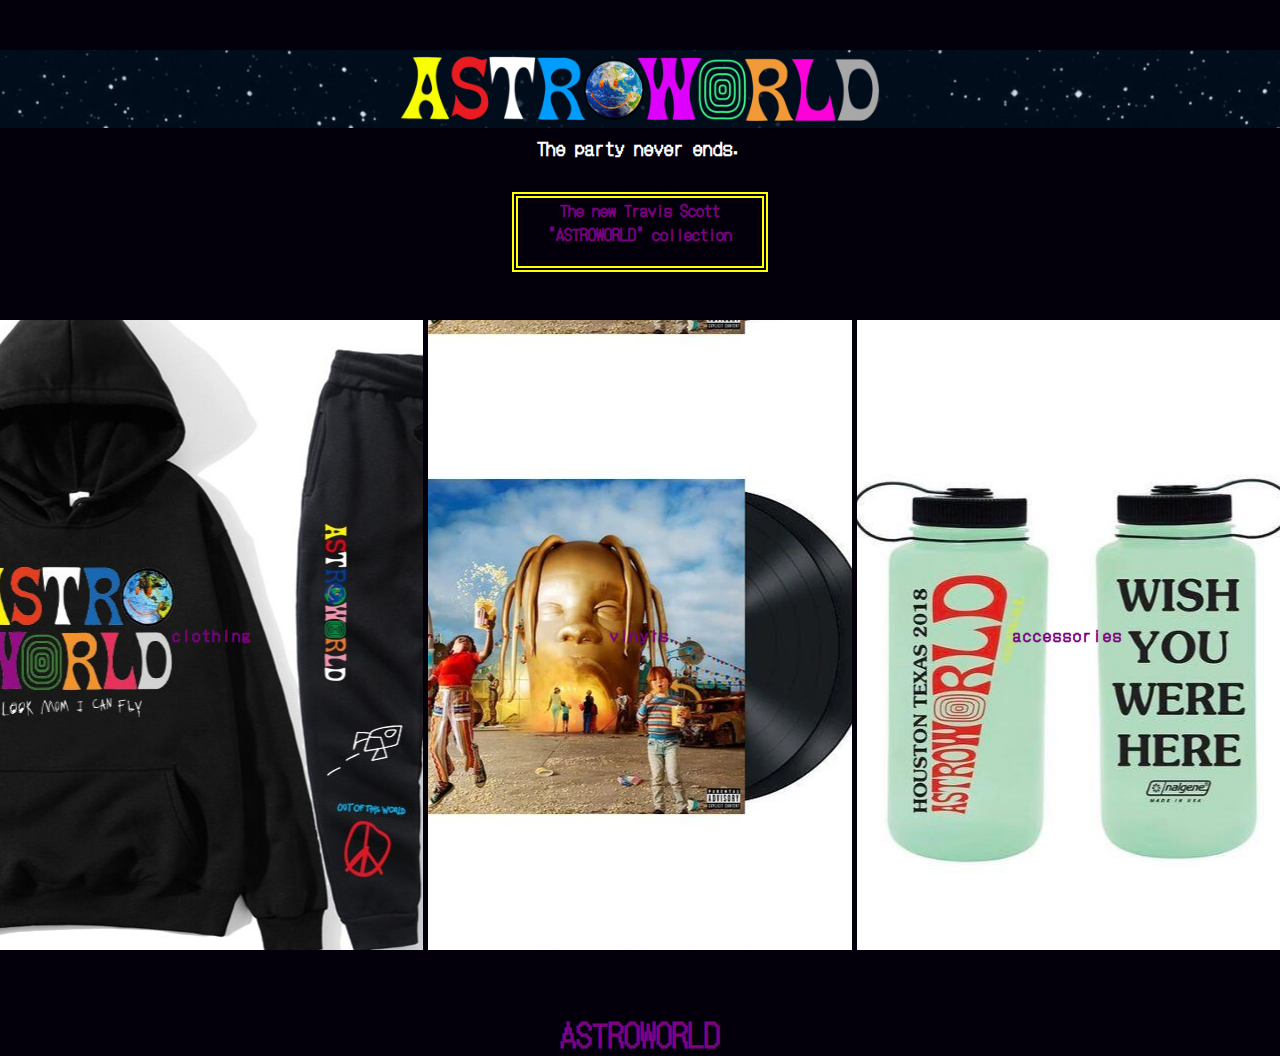
<file: astro/index.html>
<!DOCTYPE html>
<html lang="en">
<head>

<meta charset="UTF-8">
<meta http-equiv="X-UA-Compatible" content="IE=edge">
<meta name="viewport" content="width=device-width, initial-scale=1.0">

    <!-- FONTAI IR CSS -->
    <link rel="preconnect" href="https://fonts.gstatic.com">
    <link href="https://fonts.googleapis.com/css2?family=DotGothic16&display=swap" rel="stylesheet">
    
<link rel="stylesheet" href="style.css">
<title>ASTROWORLD MERCHANDISE</title>

</head>
<body>

                                                        <!-- COVER IMAGE -->

<img src="./index-images/bg1.jpeg" id="coverimg" alt="ASTROWORLD album cover image">

                                                        <!-- QUOTE UNDER IMAGE -->

<h3>The party never ends.</h3>

                                                        <!-- FRAMED COLLECTION PRESENTATION -->

<div id="borderdiv">

    <h2>
        <a href="about-astroworld/about.html">The new Travis Scott "ASTROWORLD" collection</a>
    </h2>

</div>

                                                        <!-- GRID WRAPPER -->

<div id="wrapper">

                                                        <!-- 1st column(clothing) -->

    <div id="div1">

        <a href="#">
            <h2 id="clothing" class="element">
                clothing
            </h2>
        </a>

    </div>

                                                        <!-- 2nd column(vinyls) -->
        
    <div id="div2">

        <a href="#">
            <h2 id="vinyls" class="element">
                vinyls  
            </h2>
        </a>

    </div>

                                                        <!-- 3rd column(accessories) -->

    <div id="div3">

        <a href="#">
            <h2 id="accessories" class="element">
                accessories
            </h2>
        </a>

    </div>
    
</div>

                                                        <!-- ABOUT "ASTROWORLD" ALBUM & COLLECTION -->

<h1>
    <a href="./about-astroworld/about.html">
        ASTROWORLD
    </a>
</h1>



</body>
</html>
</file>
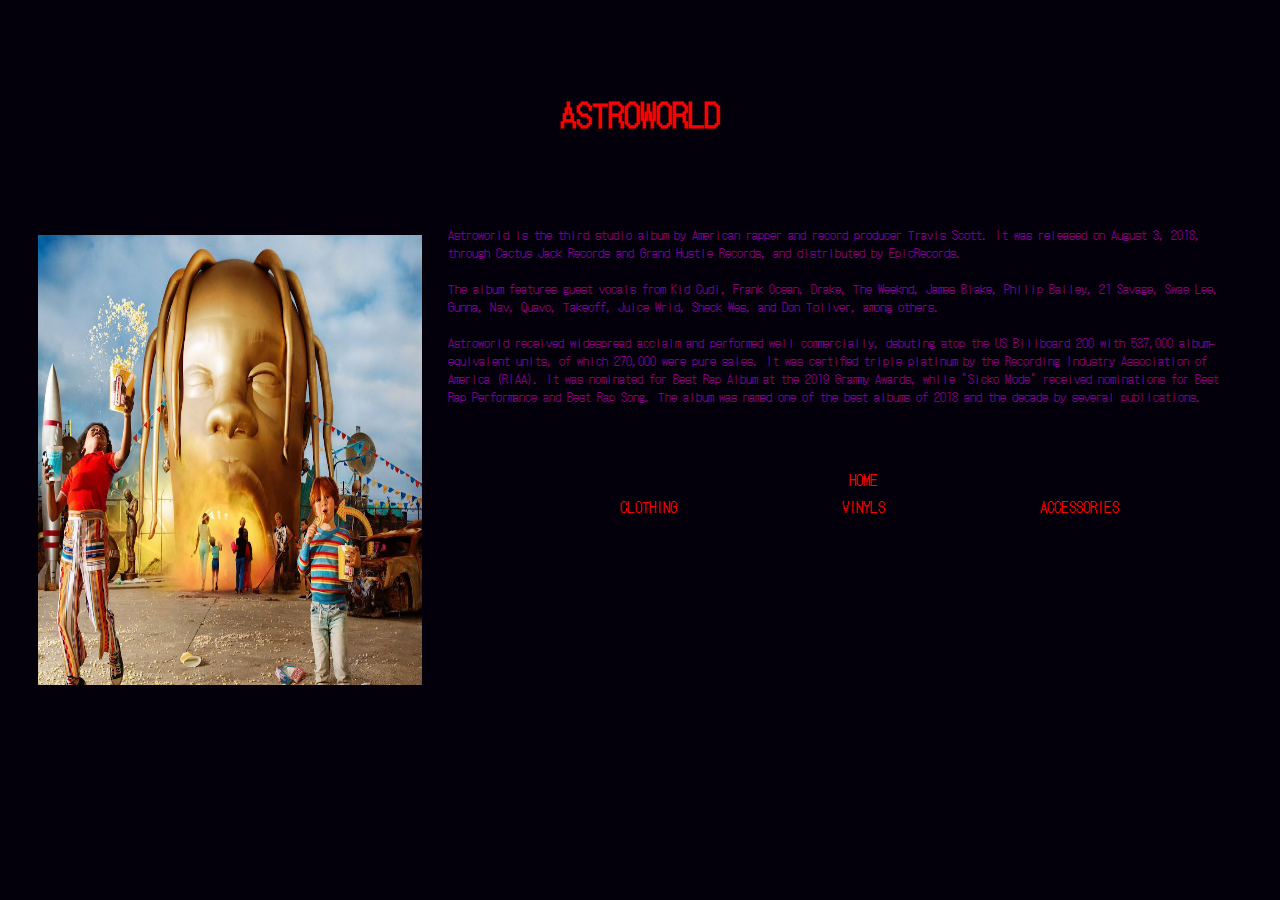
<file: astro/about-astroworld/about.html>
<!DOCTYPE html>
<html lang="en">
<head>

<meta charset="UTF-8">
<meta http-equiv="X-UA-Compatible" content="IE=edge">
<meta name="viewport" content="width=device-width, initial-scale=1.0">
    
    <!-- FONTAI IR CSS -->
    <link rel="preconnect" href="https://fonts.gstatic.com">
    <link href="https://fonts.googleapis.com/css2?family=DotGothic16&display=swap" rel="stylesheet">
    
    <link rel="stylesheet" href="about.css">

<title>ABOUT "ASTROWORLD"</title>
</head>
<body>


<header>
    <h1 id="header">ASTROWORLD</h1>
</header>

<main>

    <article>

                                                    <!-- FOTO KAIREJE -->

        <img src="./about-images/albumcover.jpeg" alt="ASTROWORLD album cover image" title="Official ASTROWORLD album cover">

                                                    <!-- TRYS PASTRAIPOS -->

        <p>
            Astroworld is the third studio album by American rapper and record producer Travis Scott. It was released on August 3, 2018, through Cactus Jack Records and Grand Hustle Records, and distributed by EpicRecords.    
        </p>
<br>
        <p>
            The album features guest vocals from Kid Cudi, Frank Ocean, Drake, The Weeknd, James Blake, Philip Bailey, 21 Savage, Swae Lee, Gunna, Nav, Quavo, Takeoff, Juice Wrld, Sheck Wes, and Don Toliver, among others.
        </p>
<br>
        <p>
            Astroworld received widespread acclaim and performed well commercially, debuting atop the US Billboard 200 with 537,000 album-equivalent units, of which 270,000 were pure sales. It was certified triple platinum by the Recording Industry Association of America (RIAA). It was nominated for Best Rap Album at the 2019 Grammy Awards, while "Sicko Mode" received nominations for Best Rap Performance and Best Rap Song. The album was named one of the best albums of 2018 and the decade by several publications.
        </p>

    </article>

</main>

                                                    <!-- FOOTERIS/NAVBAR -->

<footer>

    <div id="wrapper">

        <div id="one">
            <a href="../index.html" id="home">HOME</a>
        </div>
        <div>
            <a href="../index.html" id="clothing">CLOTHING</a>
        </div>
        <div>
            <a href="../index.html" id="vinyls">VINYLS</a>
        </div>
        <div>
            <a href="../index.html" id="accessories">ACCESSORIES</a>
        </div>

    </div>

</footer>

</body>
</html>
</file>
<file: astro/style.css>
*{
    margin:0;
    padding: 0;

    box-sizing: border-box;

    font-family: 'DotGothic16', sans-serif;
    color: purple;
}

body{
    background-color: rgb(3, 0, 12);
}

#coverimg{
    width: 100vw;
    margin-top: 50px;
}

h3{
    text-align: center;
    color: white;
}

#borderdiv{
    width: 20vw;
    height: 5em;

    margin: auto;
    margin-top: 2em;
    margin-bottom: 3em;

    text-align: center;
    
    border: 6px double yellow;
}

h2{
    font-size: 100%;
}

#wrapper{
    display: grid;

    grid-template-rows:70vh;
    grid-template-columns: repeat(3, 1fr);

    grid-gap: 5px;
}

a{
    text-decoration: none;
}

#div1{
    background: url(./index-images/clothing.jpeg);
}

#div2{
    background:url(./index-images/vinyls.jpeg);
}

#div3{
    background:url(./index-images/accessories.jpeg);
}

#div1, #div2, #div3{
    background-position: center;

    display: flex;

    justify-content: center;
    align-items: center;
}

#clothing, #vinyls, #accessories{
    letter-spacing: 2px;
}

h1{
    text-align: center;
    margin-top: 60px;
}

a:hover{
    color:yellow;
}

.element:hover{
    color: yellow;
}
</file>
<file: astro/about-astroworld/about.css>
*{

    margin:0;
    padding: 0;

    box-sizing: border-box;

    font-family: 'DotGothic16', sans-serif;
    color: purple;

}

body{

    background-color: rgb(3, 0, 12);

}

img{

    width: 30vw;
    height: 50vh;

    margin-left: 3vw;
    margin-right: 2vw;
    margin-bottom: 2vh;

    float: left;

    position: relative;
    top: 1vh;

}

header{

    margin-bottom: 10vh;
    margin-top: 10vh;

    text-align: center;

}

    #header{

        color: red;

    }

main{

    margin-right: 3vw;
    font-size:77%;

}  

    p::first-line{

        text-indent: 3vw;

    }

#wrapper{

    width: 50vw;

    margin: 7vh auto;

    font-size: 90%;
    
    text-align: center;

    display:grid;
    grid-template-columns: repeat(3, 1fr);
    grid-template-rows: repeat(2, 1fr);
    grid-gap: 0.5vw;

}    

    #one{

        grid-column: 1/4;

    }

    a{

        color: red;
        text-decoration: none;

    }

    #home:hover{

        color:yellow;

    }

    #clothing:hover{

        color:yellow;

    }

    #vinyls:hover{

        color:yellow;

    }
    
    #accessories:hover{

        color:yellow;
        
    }
</file>
